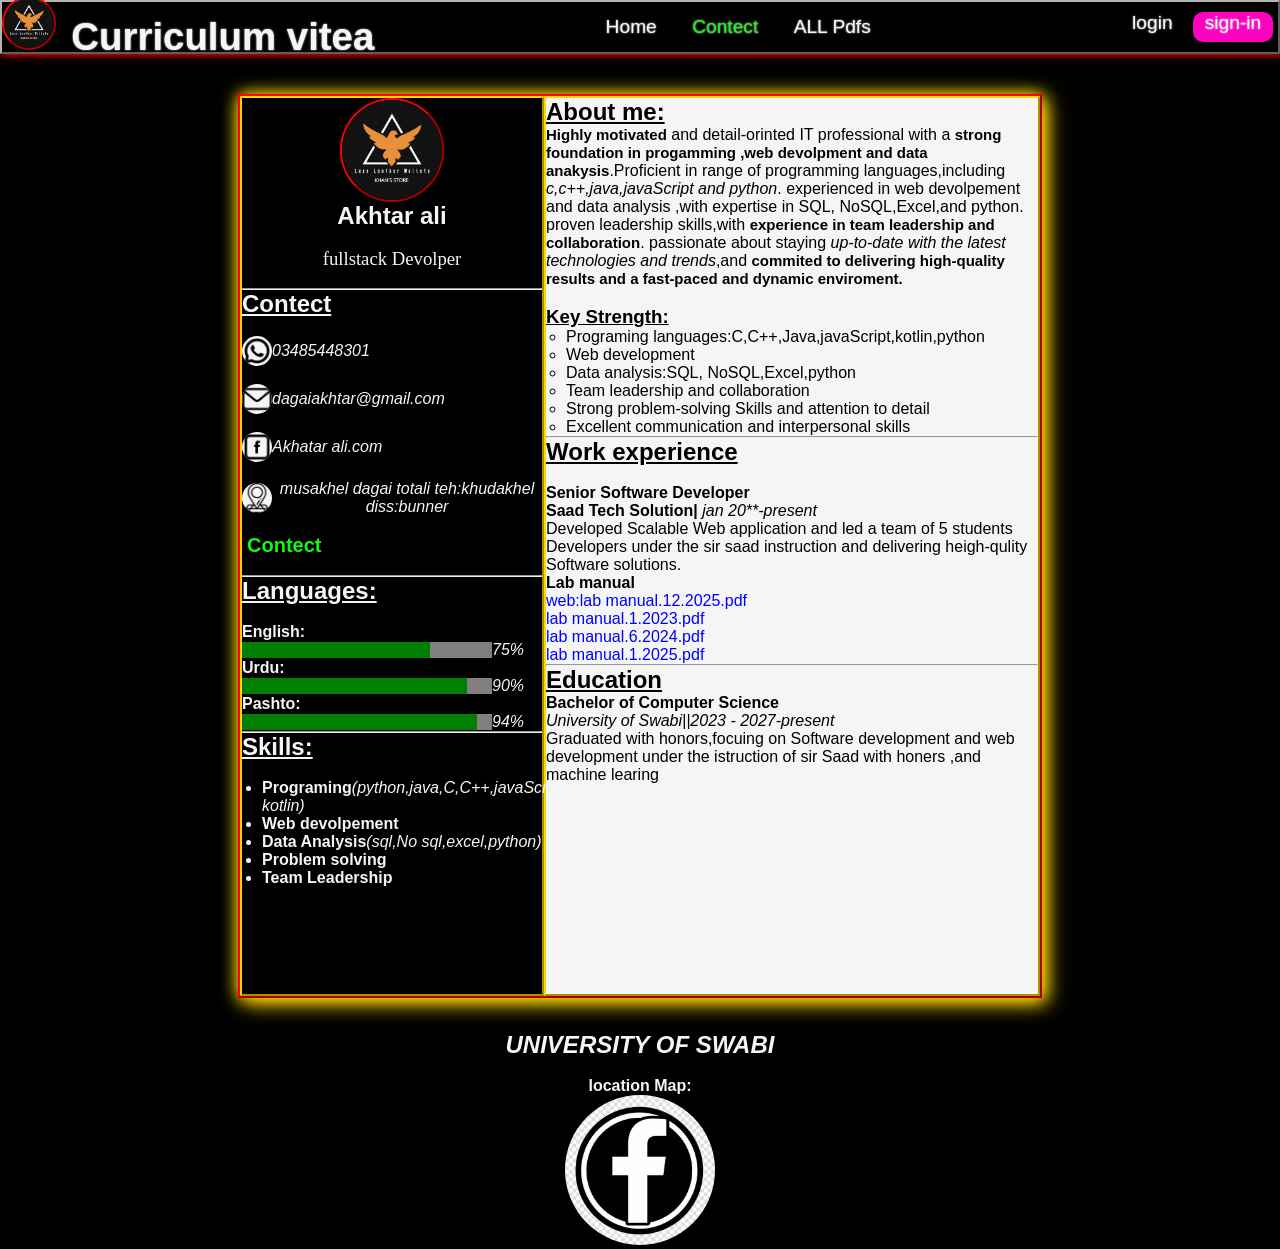
<file: Home/index.html>
<!DOCTYPE html>
<html>
    <head>
        <meta charset="UTF-8">
        <meta name="viewport" content="width=device-width initial-scale=1.00">
    <link rel="styleSheet" href="./style/home.css">
        <title>CV template</title>
    </head>
    <body>
        <header>
            <div id="icon-div">
                <ul>
                    <li><img src="./images/akhtar.jpg" alt="icon" id="icon" name="icon"></li>
                    <li><h1>Curriculum vitea</h1></li>
                </ul>
            </div>
            <div id="navigation-div">
                <ul>
                    <li><a href="./index.html">Home</a></li>
                    <li ><a href="../contect/Contect.html" id="contect-1">Contect</a></li>
                    <li><a href="../All pdf/All-pdf.html">ALL Pdfs</a></li>
                </ul>
            </div>
            <div id="sign-div">
             <ul>
                <li><a href="../login/login.html">login</a></li>
                <li><a id="sign" href="../sign-in/sign-in.html">sign-in</a></li>
                
             </ul>
            </div>
        </header>
        <main>
            <div id="set-center">
            <div id="cv-div">
                <section id="cv-main">
            <div id="cv-image-div">
            <img src="./images/akhtar.jpg" alt="cv-photo">
            <h2 >Akhtar ali</h2>
            <br>
            <h3>fullstack Devolper</h3>
            </div>
            <br>
            <hr>
            <article id="contect-div">
                <!--this article for contect info-->
                <h2><u>Contect</u></h2>
                <br>
                <!--links for contect -->
                <a href="homne-call">
                <img src="./images/whatsapp_icon_236384.png" alt="phone:"><em>03485448301</em></a>
                <br>
               <a href="emai.com"><img src="./images/email_icon_176156.png" alt="email:"><em> <email>dagaiakhtar@gmail.com</email></em></a>
                <br>
               <a href="facbook.id"><img src="./images/facebook_square_icon_236780.png" alt="Facebook:"><em> Akhatar ali.com</em></a>
                <br>
              <a href="adrsss.map"> <img src="./images/address.png" alt="adress:"> <address>musakhel dagai totali teh:khudakhel diss:bunner</address></a><br>
               <a href="../contect/Contect.html" ><strong id="contect-2">Contect</strong></a> 
            </article>
            <br>
            <hr>
            <!--this article for leangues-->
            <article>
            <h2><u>Languages:</u></h2>
            <br>
            <strong>English:</strong><br>
            <!--create progress for to show percentage in rnage graph-->
            <progress value="75" max="100"></progress><em>75%</em>
           <br> <strong>Urdu:</strong><br>
            <progress value="90" max="100"></progress><em>90%</em>
           <br> <strong>Pashto:</strong><br>
            <progress value="94" max="100"></progress><em>94%</em>
        </article>
        <hr>
        <!--this article for Skills info-->
        <article>
            <h2><u>Skills:</u></h2><br>
            <ul >
                <!--create class for list styling-->
                <li class="skills-list">
                    <strong>Programing</strong><em>(python,java,C,C++,javaScript,<br>kotlin)</em></li>
                    <li class="skills-list"><strong>Web devolpement</strong></li>
                    <li class="skills-list"><strong>Data Analysis</strong><em>(sql,No sql,excel,python)</em></li>
                    <li class="skills-list"><strong>Problem solving</strong></li>
                    <li class="skills-list"><strong>Team Leadership</strong></li>
            </ul>
        </article>
            </section>
            <section id="aside-sec">
                <!--this article for introduction-->
                <article>
                <h2>
                    <!--paragraph to introduce my qulites and motivation for spacific job-->
                    <u>About me:</u>
                </h2>
                <p><strong>Highly motivated</strong> and detail-orinted IT professional with a <strong>strong foundation in progamming ,web devolpment and data anakysis</strong>.Proficient in range of programming languages,including <em>c,c++,java,javaScript and python</em>.
                    experienced in web devolpement and data analysis ,with expertise in SQL, NoSQL,Excel,and python.
                proven leadership skills,with <strong>experience in team leadership and collaboration</strong>.
            passionate about staying <em>up-to-date with the latest technologies and trends</em>,and <strong>commited to delivering  high-quality results and a fast-paced and dynamic enviroment.</strong> </p>
            <br>
            <!--show strength in key to folow hci principle to show in chunks to remember essay -->
            <h3><u>Key Strength:</u></h3>
            <p><ol>
         <li>Programing languages:C,C++,Java,javaScript,kotlin,python</li>
         <li>Web development</li>
         <li>Data analysis:SQL, NoSQL,Excel,python</li>
         <li>Team leadership and collaboration</li>
         <li>Strong problem-solving Skills and attention to detail</li>
         <li>Excellent communication and interpersonal skills</li>
         
            </ol></p></article>
            <hr>
           <article>
            <!--this article for work experience-->
            <h2><u>Work experience</u></h2>
            <br>
            <!--here tell about my exprience about the specific job becouse this is not a cv its resume just we use in title cv-->
            <strong>Senior Software Developer</strong><br>
            <strong>Saad Tech Solution| </strong><em>jan 20**-present</em>
            <p>Developed Scalable Web application and led a team of 5 students Developers under the sir saad instruction and delivering heigh-qulity Software solutions.
            </p>
            <strong>Lab manual</strong>
            <br>
            <a href="../New folder/html.pdf" id="pdf-link">web:lab manual.12.2025.pdf</a>
            <br>
            <a href="akhatarf.pdf" id="pdf-link">lab manual.1.2023.pdf</a>
            <br>
            <a href="akhatarf.pdf" id="pdf-link">lab manual.6.2024.pdf</a>
            <br>
            <a href="akhatarf.pdf" id="pdf-link">lab manual.1.2025.pdf</a>
           </article>
           <hr>
           <!--this article for Education bakground -->
           <article>
            <h2><u>Education</u></h2>
            <strong>Bachelor of Computer Science</strong>
            <br>
            <em>University of Swabi||2023 - 2027-present</em>
            <p>
                Graduated with honors,focuing on Software development and web development under the istruction of sir Saad with honers ,and machine learing   
            </p>
           </article>
            </section>
            </div>
            </div>
        </main>
        <footer>
            <!--a footer i use for show the location of my studing jurney with sweet and beatiful teacher-->
            <br>
            <h2><em>UNIVERSITY OF SWABI</em></h2> 
           <div id="F">
            <div id="footer-location"> <br><strong>location Map:</strong>
            <a href="www.map.com"><img src="./images/OIP.jpg" alt="location image"></a>
             
        </div>
        
        </footer>
    </body>
</html>
</file>
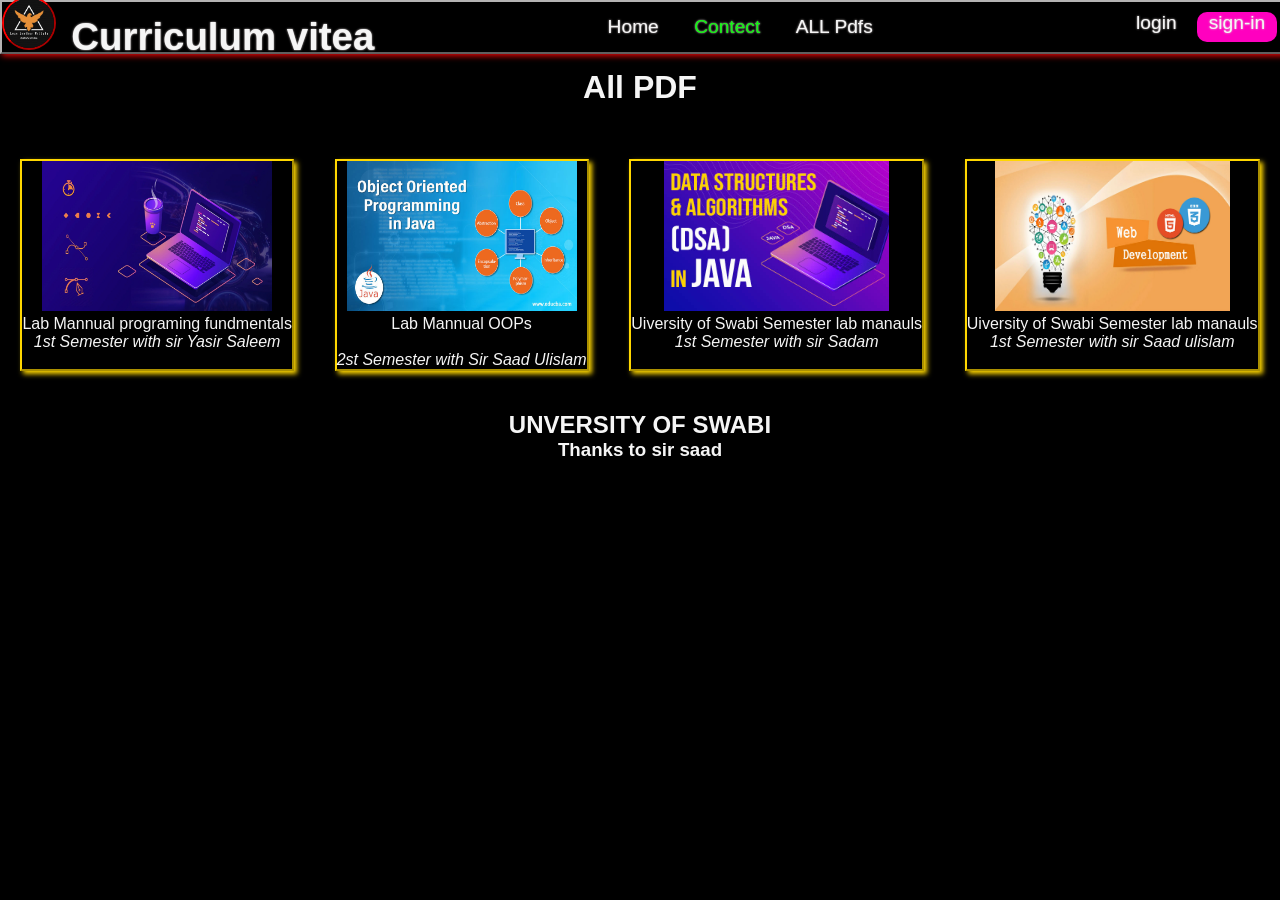
<file: All pdf/All-pdf.html>
<!DOCTYPE html>
<html>
    <head>
        <meta charset="UTF-8">
        <meta name="viewport" content="width=device-width initial-scale=1.00">
    <link rel="styleSheet" href="./style/home.css">
        <title>All PDF</title>
    </head>
    <body>
        <header>
            <div id="icon-div">
                <ul>
                    <li><img src="./images/akhtar.jpg" alt="icon" id="icon" name="icon"></li>
                    <li><h1>Curriculum vitea</h1></li>
                </ul>
            </div>
            <div id="navigation-div">
                <ul>
                    <li><a href="../Home/index.html">Home</a></li>
                    <li ><a href="../contect/Contect.html" id="contect-1">Contect</a></li>
                    <li><a href="./All-pdf.html">ALL Pdfs</a></li>
                </ul>
            </div>
            <div id="sign-div">
             <ul>
                <li><a href="../login/login.html">login</a></li>
                <li><a id="sign" href="../sign-in/sign-in.html">sign-in</a></li>
                
             </ul>
            </div>
        </header>
        <main>
            <h1>All PDF</h1>
            <br>
            <div >
            <span>
                <a href="./pdf/programing-fundmental-1st Semester.Teacher Yasir Saleem.pdf"><div ><img src="./images/original.webp" width="230px" height="150px" alt="form"></div>
                <label for="image-"> Lab Mannual programing fundmentals<br><em>1st Semester with sir Yasir Saleem</em>
                </label></a>
            </span>
            <span>
              <a href="./pdf/OOP-lab-mannual-177-2024-2nd semester-Teacher-Sir Saad ulislam.pdf"><div><img src="./images/obj.jpg" name="iamge-1" width="230px" height="150px" alt="form"></div>
                <label for="image-1"> Lab Mannual  OOPs<br><br><em>2st Semester  with Sir Saad Ulislam</em>
                </label></a>
            </span>
            <span>
                <a href="./pdf/DSA -Lab Mannual-177-2025-3rd-semester with sir sadam.pdf" ><div><img src="./images/images (1).jpeg" name="image-2"  height="150px" alt="form"></div>
                <label for="image-2">Uiversity of Swabi Semester lab manauls<br><em>1st Semester with sir Sadam</em>
                </label></a>
            </span>
            <span>
              <a href="../Home/index.html"> <div> <img src="./images/web.jpg" name="image-3" width="235px" height="150px" alt="form"></div>
                <label for="image-3">Uiversity of Swabi Semester lab manauls<br><em>1st Semester with sir Saad ulislam</em>
                </label></a>
            </span></div>
        </main>
        <footer>
            <h2>UNVERSITY OF SWABI</h2>
           <h3>Thanks to sir saad</h3>
        </footer>
    </body>
</html>
</file>
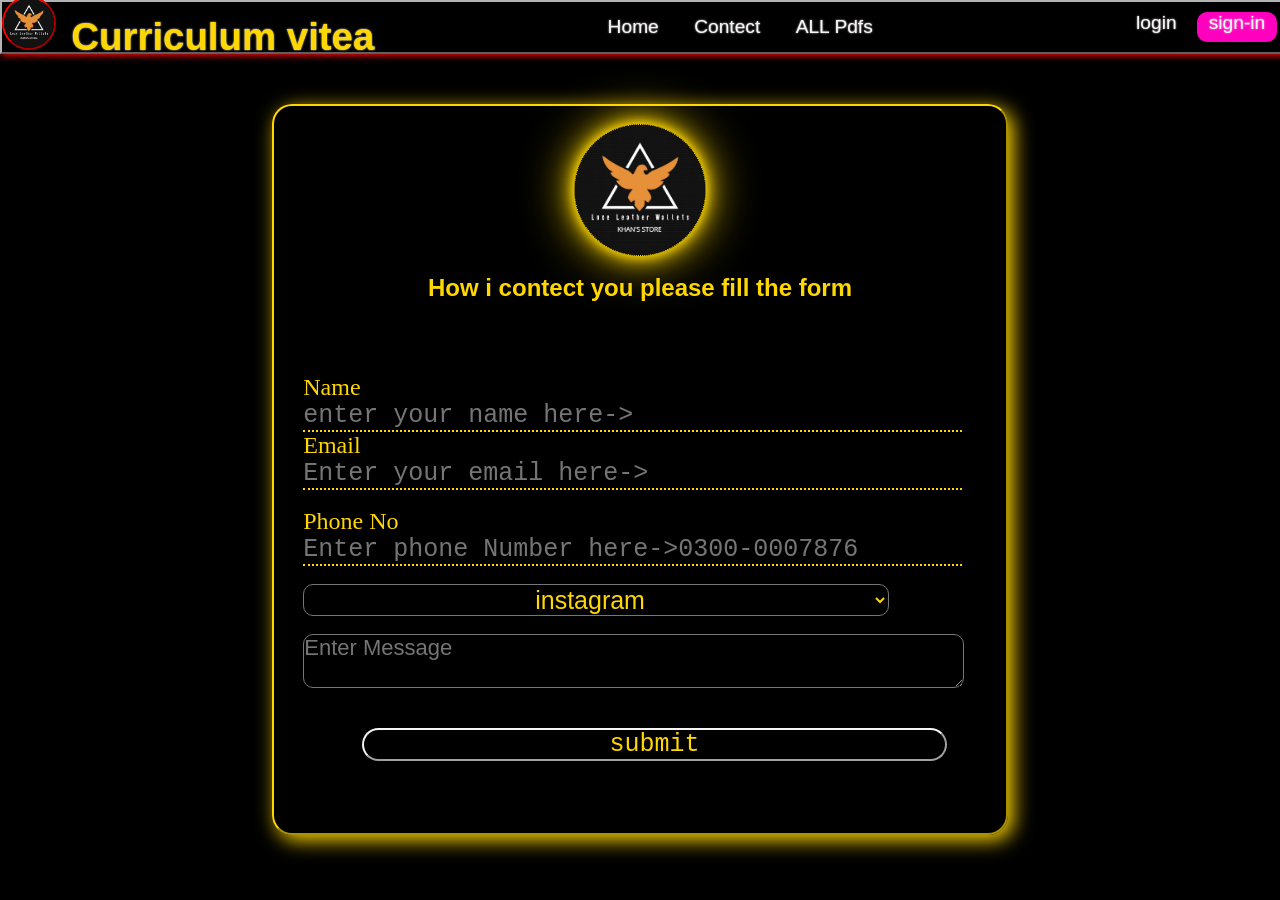
<file: contect/Contect.html>
<!DOCTYPE html>
<html>
    <head>
        <meta charset="UTF-8">
        <meta name="viewport" content="width=device-width initial-scale=1.00">
    <link rel="styleSheet" href="./Styling/Conteect.css">
        <title>CONTECT</title>
    </head>
    <body>
        <header>
            <div id="icon-div">
                <ul>
                    <li><img src="./images/akhtar.jpg" alt="icon" id="icon" name="icon"></li>
                    <li><h1>Curriculum vitea</h1></li>
                </ul>
            </div>
            <div id="navigation-div">
                <ul>
                    <li id="list-header"><a href="../Home/index.html">Home</a></li>
                    <li class="list-header"><a href="./Contect.html" id="contect-1">Contect</a></li>
                    <li><a href="../All pdf/All-pdf.html">ALL Pdfs</a></li>
                </ul>
            </div>
            <div id="sign-div">
             <ul>
                <li><a href="../login/login.html">login</a></li>
                <li><a id="sign" href="../sign-in/sign-in.html">sign-in</a></li>
                
             </ul>
            </div>
        </header>
        <main>
            <form><br>
            <img src="./images/akhtar.jpg" height="80px" alt="Khan baba">
            <br>
            <h2>How i contect you please fill the form</h2>
             <br>
             <br>
             <div id="input-feild">
                <br>
              <br>
            <label for="Name">Name</label>
            <input type="text" placeholder="enter your name here->" name="Name" required maxlength="12">
            <label for="email">Email</label>
            <input type="email" name="email" charset="UTF-8" placeholder="Enter your email here->" required maxlength="25">
              <br>
              <br>
            <label for="phone">Phone No</label>
            <input type="number" placeholder="Enter phone Number here->0300-0007876" name="phone" required maxlength="11">
             <br>
             <br><select aria-placeholder="platform">
            <option value="instagram">instagram</option>
            <option value="facebook">Facebook</option>
            <option value="appointment">appoinment</option>
        </select>

        <br><br>
        <textarea placeholder="Enter Message"></textarea>
            </div>
            <br><br>
             <input id="form-submit-button" type="submit" value="submit"  >
             <br>
             <br><br><br>
            </form>
        </main>
    </body>
</html>
</file>
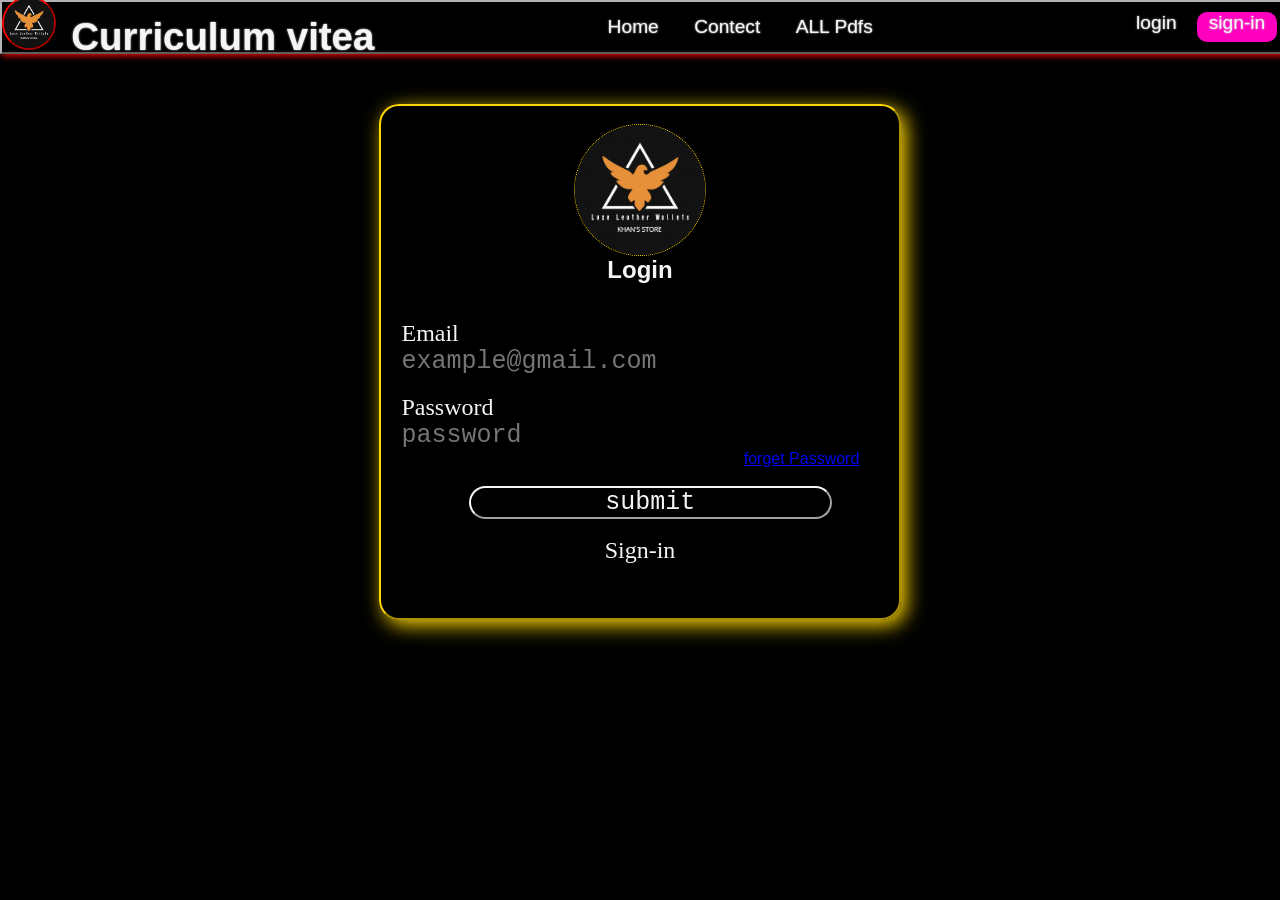
<file: login/login.html>
<!DOCTYPE html>
<html>
    <head>
        <meta charset="UTF-8">
        <meta name="viewport" content="width=device-width initial-scale=1.00">
    <link rel="styleSheet" href="./styling/login.css">
        <title>Login</title>
    </head>
    <body>
        <header>
            <div id="icon-div">
                <ul>
                    <li><img src="./images/akhtar.jpg" alt="icon" id="icon" name="icon"></li>
                    <li><h1>Curriculum vitea</h1></li>
                </ul>
            </div>
            <div id="navigation-div">
                <ul>
                    <li id="list-header"><a href="../Home/index.html">Home</a></li>
                    <li class="list-header"><a href="../contect/Contect.html" id="contect-1">Contect</a></li>
                    <li><a href="../All pdf/All-pdf.html">ALL Pdfs</a></li>
                </ul>
            </div>
            <div id="sign-div">
             <ul>
                <li><a href="../login/login.html">login</a></li>
                <li><a id="sign" href="../sign-in/sign-in.html">sign-in</a></li>
                
             </ul>
            </div>
        </header>
        <main>
            <form><br>
            <img src="./images/akhtar.jpg" height="80px" alt="Khan baba">
             <h2>Login</h2>
             <br>
             <br>
             <div id="input-feild">
            <label for="email">Email</label>
            <input type="email" name="email" charset="UTF-8" placeholder="example@gmail.com" required maxlength="25">
              <br>
              <br>
            <label for="password">Password</label>
            <input type="password" placeholder="password" name="password" required maxlength="15">
             <a href="forgetpassword.com">forget Password</a>
             <br>
             <br></div>
             <input id="form-submit-button" type="submit" value="submit"  >
             <br>
             <a  id="sign-in-form" href="../sign-in/sign-in.html">Sign-in</a>
             <br><br><br>
            </form>
        </main>
    </body>
</html>
</file>
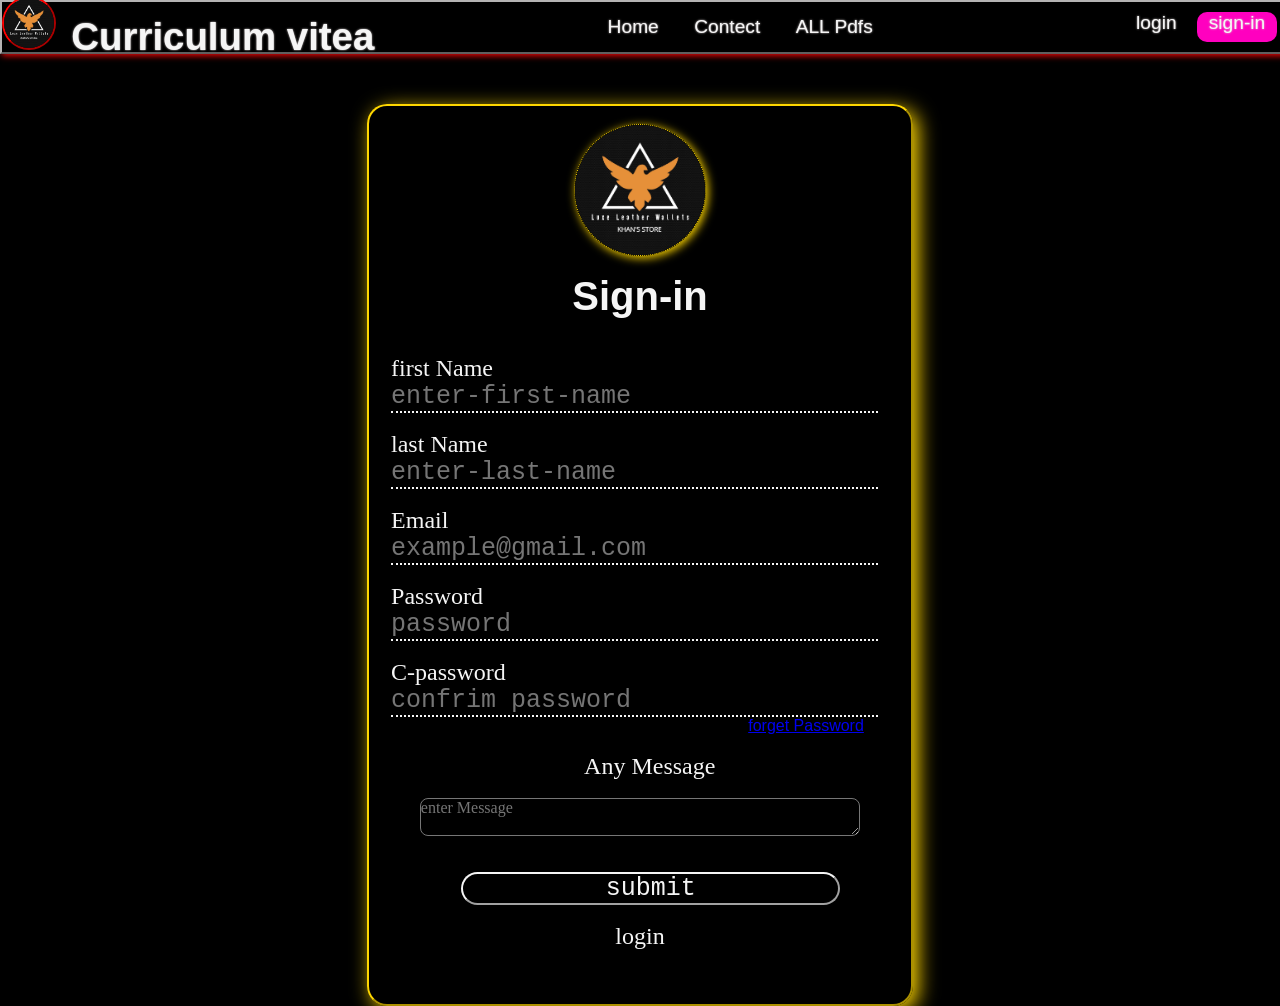
<file: sign-in/sign-in.html>
<!DOCTYPE html>
<html>
    <head>
        <meta charset="UTF-8">
        <meta name="viewport" content="width=device-width initial-scale=1.00">
    <link rel="styleSheet" href="../sign-in/styling/sign-in.css">
        <title>sign-in</title>
    </head>
    <body>
        <header>
            <div id="icon-div">
                <ul>
                    <li><img src="./images/akhtar.jpg" alt="icon" id="icon" name="icon"></li>
                    <li><h1>Curriculum vitea</h1></li>
                </ul>
            </div>
            <div id="navigation-div">
                <ul>
                    <li id="list-header"><a href="../Home/index.html">Home</a></li>
                    <li class="list-header"><a href="../contect/Contect.html" id="contect-1">Contect</a></li>
                    <li><a href="../All pdf/All-pdf.html">ALL Pdfs</a></li>
                </ul>
            </div>
            <div id="sign-div">
             <ul>
                <li><a href="../login/login.html">login</a></li>
                <li><a id="sign" href="../sign-in/sign-in.html">sign-in</a></li>
                
             </ul>
            </div>
        </header>
        <main>
            <form><br>
            <img src="./images/akhtar.jpg" height="80px" alt="Khan baba">
             <br>
            <h2>Sign-in</h2>
             <br>
             <br>
             <div id="input-feild">
            <label for="userName">first Name</label>
            <input type="text" maxlength="8" name="userName" placeholder="enter-first-name"><br><br>
            <label for="userName">last Name</label>
            <input type="text" maxlength="8" name="userName" placeholder="enter-last-name"><br><br>
            <label for="email">Email</label>
            <input type="email" name="email" charset="UTF-8" placeholder="example@gmail.com" required maxlength="25">
              <br>
              <br>
              <label for="password">Password</label>
              <input type="password" placeholder="password" name="password" required maxlength="15">
              <br><br>
            <label for="password">C-password</label>
            <input type="password" placeholder="confrim password" name="password" required maxlength="15">
            
             <a href="forgetpassword.com">forget Password</a>
             <br>
             <br>
            </div>
            <div id="textarea-div">
                <label for="textarea">Any Message</label>
            <br>
            <textarea placeholder="enter Message"></textarea>
            </div><br><br>
             <input id="form-submit-button" type="submit" value="submit"  >
             <br>
             <a  id="sign-in-form" href="../login/login.html">login</a>
             <br><br><br>

            </form>
        </main>
    </body>
</html>
</file>
<file: Home/style/home.css>
/*my big blunder in this project is i use px instead of rem*/
:root{
    /*create variable we can use it throughout page*/
    --border-radius:20px;
}

/*all element propertites applies*/
*{
    margin:0px;
    padding:0px;
    
    font-family:'Gill Sans', 'Gill Sans MT', 'Trebuchet MS', sans-serif;
}
body{
background-color: black;
}
/*navigation bar styling */
header{
    color:whitesmoke;
    max-width:auto;
    height: 50px;
    border: 2px outset rgb(180, 179, 179);
    display: flex;
    flex-direction: row;
    justify-content: space-between;
    align-items: center;
    box-shadow: 2px 2px 6px rgb(233, 6, 6);
    font-size: larger;
    text-shadow: 0px 0px 2px rgb(228, 220, 220);
backdrop-filter: blur(5px);

}
a:hover{
    text-align: center;
    transition: 2s;
    border-radius: 10px;
    border:1px dotted rgb(0,255,13);
    color:rgb(0, 255, 13);

}
a{
    text-decoration: none;
    color:whitesmoke;
}
#icon-div>ul>li{
    position: relative;
    display: inline-block;
    margin-right:10px ;
}
#icon{
    border:2px outset red;
    border-radius: 50%;;
    width:50px;
    height: 50px;
}
#navigation-div>ul>li{
    display: inline-flex;
    margin-right: 30px;
}
#sign-div>ul>li{
    margin-left:10px ;
    margin-right: 5px;
    display: inline-flex;
}
#sign{
    display: flex;
    border-radius: 10px;
    width:80px;
    height: 30px;
    background-color: rgb(255, 0, 191);
    justify-content: center;
}
/*header end*/
/*cv Start */
 #set-center{
    display: flex;
    justify-content: center;
 }
/*cv images changes*/
#cv-image-div>img{
    height:100px;
    width:100px;
    border-radius: 50%;
    border: 2px outset red;
}
/*CV form size and flex*/
#cv-div{
    margin-top: 40px;
   
    position: relative;
    display: flex;
    border:2px outset red;
    width:800px;
    height: 900px;
    box-shadow:5px 5px 20px gold,0px 0px 15px gold;
    
    
}
/* Cv image title and caption container */
#cv-image-div{
    position:relative;
    display:flex;
    flex-direction:column;
    align-items:center;
}
/* under the cv iamge container header 3 font styling*/
#cv-image-div>h3{
    font-family: 'Times New Roman', Times, serif;
    font-weight: 200;
}
/* cv main content like name,address,contectand skills styling*/
#cv-main{
    
    color:whitesmoke;
    background-color: black;
    width:300px;
    position:relative;
    display: flex;
    flex-direction: column;
    
    border:2px outset gold;
}#contect-div>a{
    display: flex;
    align-items: center;
}
a>img{
    border-radius: 50%;
    background-color: whitesmoke;
    width:30px;
}
a:hover img{
    background-color: rgb(24, 228, 24);
}
.skills-list{
    margin-left: 20px;
}
#contect-1{

    color:rgb(19,247,19);
}

#contect-2{
    margin-left: 5px;
    font-size: 20px;
    color:rgb(19, 247, 19);
}
#contect-2:hover{
color:rgb(72, 255, 0);
}
#contect-div>a{
    text-align: center;
}
/*this styling for cv form aside section */
#aside-sec{
    color:black;
    border:2px outset gold;
    width:495px;
    background-color:whitesmoke;
    
}
/*this styling for aside section under the article paragraph strong element*/
#aside-sec>article>p>strong{
font-size: 15px;
}
/*this styling for key strength*/
ol>li{
    list-style:circle;
    margin-left: 20px;
}
/*this styling for pdf lab munual */
#pdf-link{
    color:blue;
}
progress{
    width:250px;
    background-color: gold;
}
footer{
    position: relative;
    display: flex;
    flex-direction: column;
    align-items: center;
    padding:15px 0px 0px 0px;
    color:whitesmoke;
}
#footer-location{
    display: flex;
    flex-direction: column;
    align-items: center;
   
}
#F{
    display: flex;
    flex-direction: row;
    justify-content: space-between;
    
}
#F>div>a>img{
    width: 150px;
}




@media only screen and (max-device-width:600px){
  header{
    width:100%;
    font-size: 25px;
    height:60px;
  }
  #icon-div>ul>li>img{
    display: none;
  }
  #icon-div>ul>li>h1{
    font-size: 30px;
  }
  #navigation-div>ul>li{
    display: none;
  }
  #sign-div>ul>li{
    display: none;
  }
  #cv-div{
    width:600px;
  }
 #cv-main{
    width:230px;
 }
 #aside-sec{
    width:370px;
 }
 progress{
    width:130px;
 } 
}
@media only screen and (max-device-width:900px){
    header{
        width:vw;
        font-size: 30px;
        height:60px;
      }
      #icon-div>ul>li>img{
        display: none;
      }
      #icon-div>ul>li>h1{
        font-size: 30px;
      }
      #sign-div>ul>li{
        display: none;
      }
      #cv-div{
        width:600px;
      }
     #cv-main{
        width:230px;
     }
     #aside-sec{
        width:370px;
     }
     progress{
        width:130px;
     } 
    }
</file>
<file: All pdf/style/home.css>
:root{
    --border-radius:20px;
}
/*all element propertites applies*/
*{
    margin:0px;
    padding:0px;
    
    font-family:'Gill Sans', 'Gill Sans MT', Calibri, 'Trebuchet MS', sans-serif;
}
body{
background-color: black;
}
/*navigation bar styling */
header{
    color:whitesmoke;
    width:100%;
    height: 50px;
    border: 2px outset rgb(180, 179, 179);
    display: flex;
    flex-direction: row;
    justify-content: space-between;
    align-items: center;
    box-shadow: 2px 2px 6px rgb(233, 6, 6);
    font-size: larger;
    text-shadow: 0px 0px 2px rgb(228, 220, 220);
backdrop-filter: blur(5px);
}
a:hover{
    text-align: center;
    transition: 2s;
    border-radius: 10px;
    border:1px dotted rgb(0,255,13);
    color:rgb(0, 255, 13);

}
a{
    text-decoration: none;
    color:whitesmoke;
}
#icon-div>ul>li{
    position: relative;
    display: inline-block;
    margin-right:10px ;
}
#icon{
    border:2px outset red;
    border-radius: 50%;;
    width:50px;
    height: 50px;
}
#navigation-div>ul>li{
    display: inline-flex;
    margin-right: 30px;
}
#sign-div>ul>li{
    margin-left:10px ;
    margin-right: 5px;
    display: inline-flex;
}
#sign{
    display: flex;
    border-radius: 10px;
    width:80px;
    height: 30px;
    background-color: rgb(255, 0, 191);
    justify-content: center;
}
#contect-1{

    color:rgb(19,247,19);
}
#contect-div>a{
    text-align: center;
}

main>h1{
    position: relative;
    top:15px;
    display: flex;
    justify-content: center;
    color:whitesmoke;
}
main>*{
    color:whitesmoke;
}
main>div{
    position: relative;
    margin-top: 50px;
    display: flex;
    flex-direction: row;
    justify-content: space-around;
    
}
span{
    position: relative;
    display: flex;
    flex-direction: column;
    text-align: center;
    border:2px outset gold;
    box-shadow: 3px 3px 5px gold;

}
span:hover{
  transition: 1s;
  box-shadow: 0px 0px 5px gold,0px 0px 10px gold,0px 0px 30px gold;
}


footer{
    position:relative;
    margin-top: 40px;
    display: flex;
    flex-direction: column;
    align-items: center;
    color:whitesmoke;
}
@media only screen and (max-device-width:600px){
  header{
    width:100%;
    font-size: 25px;
    height:60px;
  }
  #icon-div>ul>li>img{
    display: none;
  }
  #icon-div>ul>li>h1{
    font-size: 30px;
  }
  #navigation-div>ul>li{
    display: none;
  }
  #sign-div>ul>li{
    display: none;
  }
  
}
@media only screen and (max-device-width:900px){
    header{
        width:100%;
        font-size: 30px;
        height:60px;
      }
      #icon-div>ul>li>img{
        display: none;
      }
      #icon-div>ul>li>h1{
        font-size: 30px;
      }
      #sign-div>ul>li{
        display: none;
      }
    }
</file>
<file: contect/Styling/Conteect.css>
*{
    margin:0px;
    padding:0px;
    color:gold;
    font-family:'Gill Sans', 'Gill Sans MT', Calibri, 'Trebuchet MS', sans-serif;
}
body{
background-color: black;
}
/*navigation bar styling */
header{
    color:whitesmoke;
    width:100%;
    height: 50px;
    border: 2px outset rgb(180, 179, 179);
    display: flex;
    flex-direction: row;
    justify-content: space-between;
    align-items: center;
    box-shadow: 2px 2px 6px rgb(233, 6, 6);
    font-size: larger;
    text-shadow: 0px 0px 2px rgb(228, 220, 220);
backdrop-filter: blur(5px);
}
a:hover{
    text-align: center;
    transition: 2s;
    border-radius: 10px;
    border:1px dotted rgb(0,255,13);
    color:rgb(0, 255, 13);

}
li>a{
    text-decoration: none;
    color:whitesmoke;
}#icon-div>ul>li{
    position: relative;
    display: inline-block;
    margin-right:10px ;
}
#icon{
    border:2px outset red;
    border-radius: 50%;;
    width:50px;
    height: 50px;
}
#navigation-div>ul>li{
    display: inline-flex;
    margin-right: 30px;
}
#sign-div>ul>li{
    margin-left:10px ;
    margin-right: 5px;
    display: inline-flex;
}
#sign{
    display: flex;
    border-radius: 10px;
    width:80px;
    height: 30px;
    background-color: rgb(255, 0, 191);
    justify-content: center;
}
main{ 
  color:gold;
  position:relative;
  top:50px;
  display: flex;
  justify-content: center;
  align-items: center;

}
form{
  position: relative;
  display: flex;
  flex-direction: column;
  justify-content: center;
  align-items: center;
  border: 2px outset gold;
  border-radius: 20px;
  box-shadow: 5px 5px 20px gold;
}
form>img{
  border:1px dotted gold;
  border-radius: 50%;
  height:130px;
  box-shadow: 0px 0px 10px gold,0px 0px 20px gold,0px 0px 50px gold;
}
form>h2{
  color:gold;
}
label{
  margin-left: 4%;
  font-family: Georgia, 'Times New Roman', Times, serif;
  font-size: x-large;
}
input{
  margin-left: 4%;
  font-family: 'Courier New', Courier, monospace;
  font-size:25px;
  width:90%;
  border:none;
  background-color: black;
  color:gold;
  border-bottom: 2px dotted gold;
}
#input-feild>a{
  margin-left: 70%;
}
select{
  font-size: 25px;
  margin-left: 4%;
  background-color: black;
  color:gold;
  width:80%;
   border-radius: 10px;
   text-align: center;
}
select:hover{
  cursor: pointer;
  background-color: black;
}
textarea{
  background-color: black;
  color:gold;
  font-family: Arial, Helvetica, sans-serif;
  font-size: 22px;
  margin-left: 4%;
  width:90%;
  border-radius: 10px;
}

#form-submit-button{
  cursor: pointer;
  width:80%;
  border-radius:30px;
  border:2px outset whitesmoke;
}
#form-submit-button:hover{
  transition:3s;
  color:gold;
  
  border-color: gold;
  
  box-shadow: 0px 0px 5px,0px 0px 10px,0px 0px 30px,0px 0px 50px;
}

@media only screen and (max-device-width:600px){
    header{
      width:600px;
      font-size: 25px;
      height:60px;
    }
    #icon-div>ul>li>img{
      display: none;
    }
    #icon-div>ul>li>h1{
      font-size: 30px;
    }
    #navigation-div>ul>li{
      display: none;
    }
    #sign-div>ul>li{
      display: none;
    }}
    @media only screen and (max-device-width:900px){
        header{
            width:900px;
            font-size: 30px;
            height:60px;
          }
          #icon-div>ul>li>img{
            display: none;
          }
          #icon-div>ul>li>h1{
            font-size: 30px;
          }
         
          #sign-div>ul>li{
            display: none;
          }}
</file>
<file: login/styling/login.css>
*{
    margin:0px;
    padding:0px;
    
    font-family:'Gill Sans', 'Gill Sans MT', Calibri, 'Trebuchet MS', sans-serif;
}
body{
background-color: black;
}
/*navigation bar styling */
header{
    color:whitesmoke;
    width:100%;
    height: 50px;
    border: 2px outset rgb(180, 179, 179);
    display: flex;
    flex-direction: row;
    justify-content: space-between;
    align-items: center;
    box-shadow: 2px 2px 6px rgb(233, 6, 6);
    font-size: larger;
    text-shadow: 0px 0px 2px rgb(228, 220, 220);
backdrop-filter: blur(5px);
}
a:hover{
    text-align: center;
    transition: 2s;
    border-radius: 10px;
    border:1px dotted rgb(0,255,13);
    color:rgb(0, 255, 13);

}
li>a{
    text-decoration: none;
    color:whitesmoke;
}#icon-div>ul>li{
    position: relative;
    display: inline-block;
    margin-right:10px ;
}
#icon{
    border:2px outset red;
    border-radius: 50%;;
    width:50px;
    height: 50px;
}
#navigation-div>ul>li{
    display: inline-flex;
    margin-right: 30px;
}
#sign-div>ul>li{
    margin-left:10px ;
    margin-right: 5px;
    display: inline-flex;
}
#sign{
    display: flex;
    border-radius: 10px;
    width:80px;
    height: 30px;
    background-color: rgb(255, 0, 191);
    justify-content: center;
}
main{ 
  color:whitesmoke;
  position:relative;
  top:50px;
  display: flex;
  justify-content: center;
  align-items: center;

}
form{
  position: relative;
  display: flex;
  flex-direction: column;
  justify-content: center;
  align-items: center;
  border: 2px outset gold;
  border-radius: 20px;
  box-shadow: 5px 5px 20px gold;
}
form>img{
  border:1px dotted gold;
  border-radius: 50%;
  height:130px;
}
label{
  margin-left: 4%;
  font-family: Georgia, 'Times New Roman', Times, serif;
  font-size: x-large;
}
input{
  margin-left: 4%;
  font-family: 'Courier New', Courier, monospace;
  font-size:25px;
  width:90%;
  border:none;
  background-color: black;
  color:whitesmoke;
}
#input-feild>a{
  margin-left: 70%;
}
#button-feild{
  position: relative;
  display: flex;
  justify-content: center;
  align-items: center;
  justify-items:center;
}
#form-submit-button{
  cursor: pointer;
  width:70%;
  border-radius:30px;
  border:2px outset whitesmoke;
}
#form-submit-button:hover{
  transition:2s;
  color:rgb(7, 238, 7);
  
  border-color: green;
}
#sign-in-form{
  font-family: Georgia, 'Times New Roman', Times, serif;
  color:whitesmoke;
  height: 60%;
  text-decoration: none;
  text-align: center;
  width: 75%;
  font-size:1.5em;
}

@media only screen and (max-device-width:600px){
    header{
      width:600px;
      font-size: 25px;
      height:60px;
    }
    #icon-div>ul>li>img{
      display: none;
    }
    #icon-div>ul>li>h1{
      font-size: 30px;
    }
    #navigation-div>ul>li{
      display: none;
    }
    #sign-div>ul>li{
      display: none;
    }}
    @media only screen and (max-device-width:900px){
        header{
            width:900px;
            font-size: 30px;
            height:60px;
          }
          #icon-div>ul>li>img{
            display: none;
          }
          #icon-div>ul>li>h1{
            font-size: 30px;
          }
          #navigation-div>ul>li{
            
          }
          #sign-div>ul>li{
            display: none;
          }}
</file>
<file: sign-in/styling/sign-in.css>
*{
    margin:0px;
    padding:0px;
    
    font-family:'Gill Sans', 'Gill Sans MT', Calibri, 'Trebuchet MS', sans-serif;
}
body{
background-color: black;
}
/*navigation bar styling */
header{
    color:whitesmoke;
    width:100%;
    height: 50px;
    border: 2px outset rgb(180, 179, 179);
    display: flex;
    flex-direction: row;
    justify-content: space-between;
    align-items: center;
    box-shadow: 2px 2px 6px rgb(233, 6, 6);
    font-size: larger;
    text-shadow: 0px 0px 2px rgb(228, 220, 220);
backdrop-filter: blur(5px);
}
a:hover{
    text-align: center;
    transition: 2s;
    border-radius: 10px;
    border:1px dotted rgb(0,255,13);
    color:rgb(0, 255, 13);

}
li>a{
    text-decoration: none;
    color:whitesmoke;
}#icon-div>ul>li{
    position: relative;
    display: inline-block;
    margin-right:10px ;
}
#icon{
    border:2px outset red;
    border-radius: 50%;;
    width:50px;
    height: 50px;
}
#navigation-div>ul>li{
    display: inline-flex;
    margin-right: 30px;
}
#sign-div>ul>li{
    margin-left:10px ;
    margin-right: 5px;
    display: inline-flex;
}
#sign{
    display: flex;
    border-radius: 10px;
    width:80px;
    height: 30px;
    background-color: rgb(255, 0, 191);
    justify-content: center;
}
main{ 
  color:whitesmoke;
  position:relative;
  top:50px;
  display: flex;
  justify-content: center;
  align-items: center;

}
form{
  position: relative;
  display: flex;
  flex-direction: column;
  justify-content: center;
  align-items: center;
  border: 2px outset gold;
  border-radius: 20px;
  box-shadow: 5px 5px 20px gold;
}
form>img{
  box-shadow: 2px 2px 10px gold;
  border:1px dotted gold;
  border-radius: 50%;
  height:130px;
}
form>h2{
  font-size: 40px;
  
}
label{
  margin-left: 4%;
  font-family: Georgia, 'Times New Roman', Times, serif;
  font-size: x-large;
}
input{
  margin-left: 4%;
  font-family: 'Courier New', Courier, monospace;
  font-size:25px;
  width:90%;
  border:none;
  background-color: black;
  color:whitesmoke;
  border-bottom: 2px dotted whitesmoke;
}
#input-feild>a{
  margin-left: 70%;
}
#button-feild{
  position: relative;
  display: flex;
  justify-content: center;
  align-items: center;
  justify-items:center;
}
#form-submit-button{
  cursor: pointer;
  width:70%;
  border-radius:30px;
  border:2px outset whitesmoke;
}
#form-submit-button:hover{
  transition:2s;
  color:rgb(7, 238, 7);
  
  border-color: green;
}
#sign-in-form{
  font-family: Georgia, 'Times New Roman', Times, serif;
  color:whitesmoke;
  height: 60%;
  text-decoration: none;
  text-align: center;
  width: 75%;
  font-size:1.5em;
}
#textarea-div{
  width:90%;
  display: flex;
  flex-direction: column;
  align-items: center;
}
textarea{
  background-color: black;
  color:whitesmoke;
  font-family: Georgia, 'Times New Roman', Times, serif;
  font-size: medium;
  width: 90%;
  border-radius: 8px;
  height: 6%;
}

@media only screen and (max-device-width:600px){
    header{
      width:600px;
      font-size: 25px;
      height:60px;
    }
    #icon-div>ul>li>img{
      display: none;
    }
    #icon-div>ul>li>h1{
      font-size: 30px;
    }
    #navigation-div>ul>li{
      display: none;
    }
    #sign-div>ul>li{
      display: none;
    }}
   
    
    @media only screen and (max-device-width:900px){
        header{
            width:900px;
            font-size: 30px;
            height:60px;
          }
          #icon-div>ul>li>img{
            display: none;
          }
          #icon-div>ul>li>h1{
            font-size: 30px;
          }
          #navigation-div>ul>li{
            
          }
          #sign-div>ul>li{
            display: none;
            
          }}
</file>
